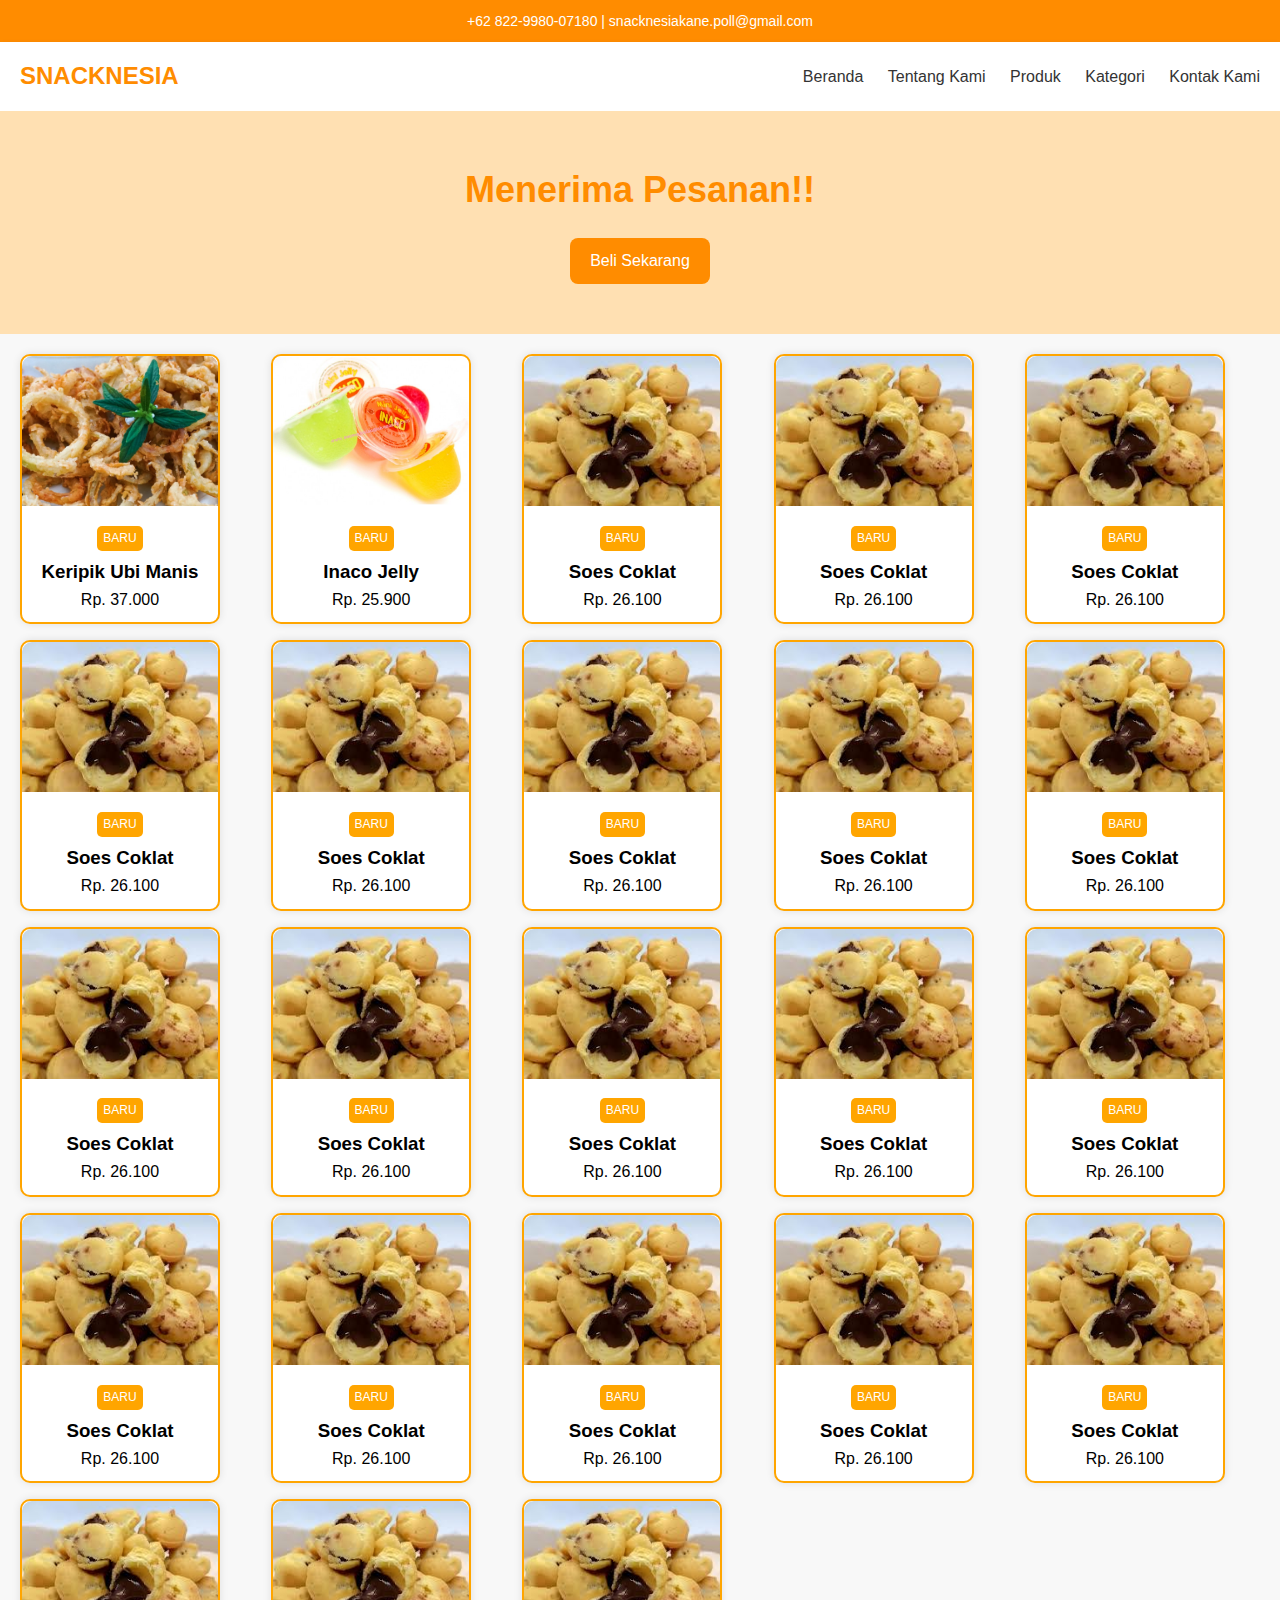
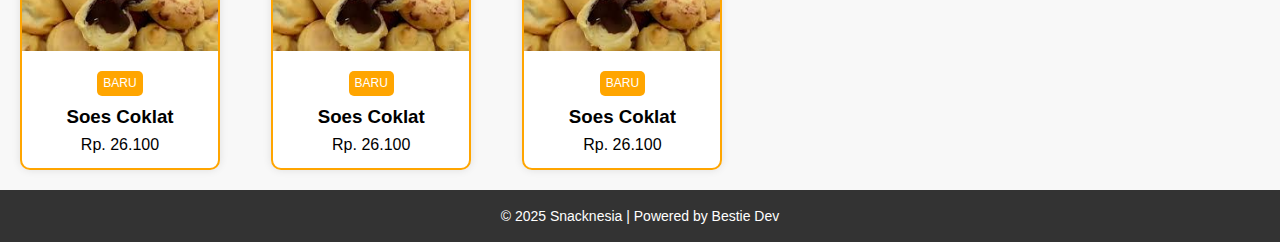
<file: index.html>
<!DOCTYPE html>
<html lang="id">
<head>
  <meta charset="UTF-8" />
  <meta name="viewport" content="width=device-width, initial-scale=1.0"/>
  <title>Snacknesia - Camilan Enak Selalu di Hati</title>
  <link rel="stylesheet" href="style.css" />
</head>
<body>

<!-- Header Kontak Atas -->
<div class="top-bar">
  <p><a href="tel:+62822998007180">+62 822-9980-07180</a> | 
  <a href="mailto:snacknesiakane.poll@gmail.com">snacknesiakane.poll@gmail.com</a></p>
</div>

<!-- Navigasi -->
<header>
  <div class="logo">SNACKNESIA</div>
  <nav>
      <nav class="nav-links">
    <a href="#">Beranda</a>
    <a href="#">Tentang Kami</a>
    <a href="#">Produk</a>
    <a href="#">Kategori</a>
    <a href="#">Kontak Kami</a>
  </nav>
</header>

<!-- Hero Section -->
<section class="hero">
  <h1><p>Menerima Pesanan!!</p></h1>
  <a href="#" class="btn">Beli Sekarang</a>
</section>

<!-- Produk -->
<section class="produk">
  <div class="card-produk">
    <img src="bawang-bombay.jpg" alt="Keripik Ubi Manis" />
    <div class="info">
      <span class="baru">BARU</span>
      <h3>Keripik Ubi Manis</h3>
      <p>Rp. 37.000</p>
    </div>
  </div>
  <div class="card-produk">
    <img src="inaco-jelly.jpg" alt="Inaco Jelly" />
    <div class="info">
      <span class="baru">BARU</span>
      <h3>Inaco Jelly</h3>
      <p>Rp. 25.900</p>
    </div>
  </div>
  <div class="card-produk">
    <img src="soes-coklat.jpg" alt="Soes Coklat" />
    <div class="info">
      <span class="baru">BARU</span>
      <h3>Soes Coklat</h3>
      <p>Rp. 26.100</p>
    </div>
      </div>
  <div class="card-produk">
    <img src="soes-coklat.jpg" alt="Soes Coklat" />
    <div class="info">
      <span class="baru">BARU</span>
      <h3>Soes Coklat</h3>
      <p>Rp. 26.100</p>
    </div>
      </div>
  <div class="card-produk">
    <img src="soes-coklat.jpg" alt="Soes Coklat" />
    <div class="info">
      <span class="baru">BARU</span>
      <h3>Soes Coklat</h3>
      <p>Rp. 26.100</p>
    </div>
      </div>
  <div class="card-produk">
    <img src="soes-coklat.jpg" alt="Soes Coklat" />
    <div class="info">
      <span class="baru">BARU</span>
      <h3>Soes Coklat</h3>
      <p>Rp. 26.100</p>
    </div>
      </div>
  <div class="card-produk">
    <img src="soes-coklat.jpg" alt="Soes Coklat" />
    <div class="info">
      <span class="baru">BARU</span>
      <h3>Soes Coklat</h3>
      <p>Rp. 26.100</p>
    </div>
      </div>
  <div class="card-produk">
    <img src="soes-coklat.jpg" alt="Soes Coklat" />
    <div class="info">
      <span class="baru">BARU</span>
      <h3>Soes Coklat</h3>
      <p>Rp. 26.100</p>
    </div>
      </div>
  <div class="card-produk">
    <img src="soes-coklat.jpg" alt="Soes Coklat" />
    <div class="info">
      <span class="baru">BARU</span>
      <h3>Soes Coklat</h3>
      <p>Rp. 26.100</p>
    </div>
      </div>
  <div class="card-produk">
    <img src="soes-coklat.jpg" alt="Soes Coklat" />
    <div class="info">
      <span class="baru">BARU</span>
      <h3>Soes Coklat</h3>
      <p>Rp. 26.100</p>
    </div>
      </div>
  <div class="card-produk">
    <img src="soes-coklat.jpg" alt="Soes Coklat" />
    <div class="info">
      <span class="baru">BARU</span>
      <h3>Soes Coklat</h3>
      <p>Rp. 26.100</p>
    </div>
      </div>
  <div class="card-produk">
    <img src="soes-coklat.jpg" alt="Soes Coklat" />
    <div class="info">
      <span class="baru">BARU</span>
      <h3>Soes Coklat</h3>
      <p>Rp. 26.100</p>
    </div>
      </div>
  <div class="card-produk">
    <img src="soes-coklat.jpg" alt="Soes Coklat" />
    <div class="info">
      <span class="baru">BARU</span>
      <h3>Soes Coklat</h3>
      <p>Rp. 26.100</p>
    </div>
      </div>
  <div class="card-produk">
    <img src="soes-coklat.jpg" alt="Soes Coklat" />
    <div class="info">
      <span class="baru">BARU</span>
      <h3>Soes Coklat</h3>
      <p>Rp. 26.100</p>
    </div>
      </div>
  <div class="card-produk">
    <img src="soes-coklat.jpg" alt="Soes Coklat" />
    <div class="info">
      <span class="baru">BARU</span>
      <h3>Soes Coklat</h3>
      <p>Rp. 26.100</p>
    </div>
      </div>
  <div class="card-produk">
    <img src="soes-coklat.jpg" alt="Soes Coklat" />
    <div class="info">
      <span class="baru">BARU</span>
      <h3>Soes Coklat</h3>
      <p>Rp. 26.100</p>
    </div>
      </div>
  <div class="card-produk">
    <img src="soes-coklat.jpg" alt="Soes Coklat" />
    <div class="info">
      <span class="baru">BARU</span>
      <h3>Soes Coklat</h3>
      <p>Rp. 26.100</p>
    </div>
      </div>
  <div class="card-produk">
    <img src="soes-coklat.jpg" alt="Soes Coklat" />
    <div class="info">
      <span class="baru">BARU</span>
      <h3>Soes Coklat</h3>
      <p>Rp. 26.100</p>
    </div>
      </div>
  <div class="card-produk">
    <img src="soes-coklat.jpg" alt="Soes Coklat" />
    <div class="info">
      <span class="baru">BARU</span>
      <h3>Soes Coklat</h3>
      <p>Rp. 26.100</p>
    </div>
      </div>
  <div class="card-produk">
    <img src="soes-coklat.jpg" alt="Soes Coklat" />
    <div class="info">
      <span class="baru">BARU</span>
      <h3>Soes Coklat</h3>
      <p>Rp. 26.100</p>
    </div>
      </div>
  <div class="card-produk">
    <img src="soes-coklat.jpg" alt="Soes Coklat" />
    <div class="info">
      <span class="baru">BARU</span>
      <h3>Soes Coklat</h3>
      <p>Rp. 26.100</p>
    </div>
      </div>
  <div class="card-produk">
    <img src="soes-coklat.jpg" alt="Soes Coklat" />
    <div class="info">
      <span class="baru">BARU</span>
      <h3>Soes Coklat</h3>
      <p>Rp. 26.100</p>
    </div>
      </div>
  <div class="card-produk">
    <img src="soes-coklat.jpg" alt="Soes Coklat" />
    <div class="info">
      <span class="baru">BARU</span>
      <h3>Soes Coklat</h3>
      <p>Rp. 26.100</p>
    </div>

  </div>
</section>

<footer>
  <p>&copy; 2025 Snacknesia | Powered by Bestie Dev</p>
</footer>

</body>
</html>
</file>
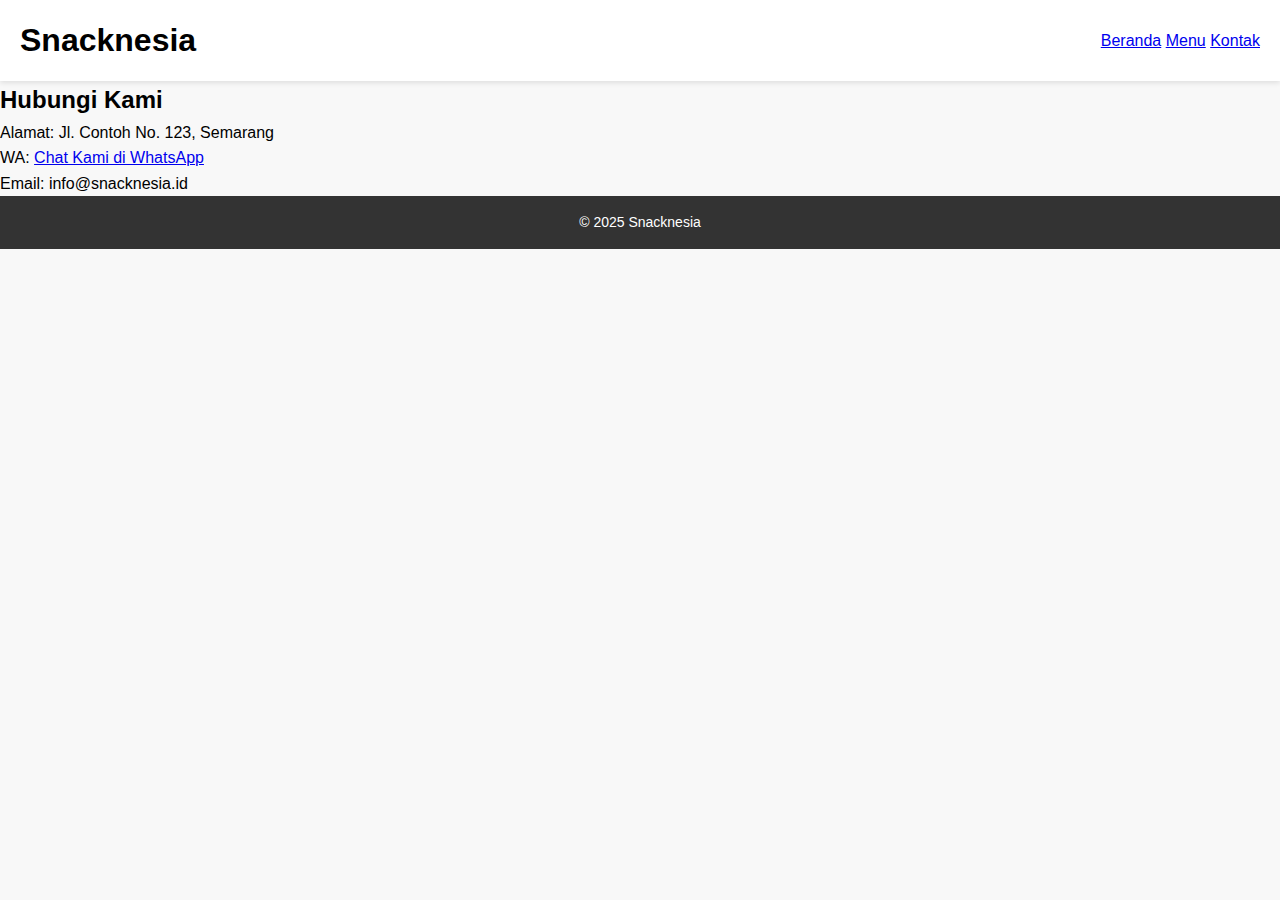
<file: contact.html>
<!DOCTYPE html>
<html lang="id">
<head>
  <meta charset="UTF-8" />
  <title>Kontak | Snacknesia</title>
  <link rel="stylesheet" href="style.css" />
</head>
<body>
  <header>
    <h1>Snacknesia</h1>
    <nav>
      <a href="index.html">Beranda</a>
      <a href="menu.html">Menu</a>
      <a href="contact.html">Kontak</a>
    </nav>
  </header>

  <main>
    <h2>Hubungi Kami</h2>
    <p>Alamat: Jl. Contoh No. 123, Semarang</p>
    <p>WA: <a href="https://wa.me/6281234567890" target="_blank">Chat Kami di WhatsApp</a></p>
    <p>Email: info@snacknesia.id</p>
  </main>

  <footer>
    <p>&copy; 2025 Snacknesia</p>
  </footer>
</body>
</html>
</file>
<file: style.css>
/* Reset dasar */
* {
  margin: 0;
  padding: 0;
  box-sizing: border-box;
}

body {
  font-family: Arial, sans-serif;
  line-height: 1.6;
  background-color: #f8f8f8;
}

/* Top bar */
.top-bar {
  background-color: #ff8c00;
  color: white;
  text-align: center;
  padding: 10px;
  font-size: 14px;
}

.top-bar a {
  color: white;
  text-decoration: none;
}

/* Header */
header {
  background-color: #fff;
  display: flex;
  justify-content: space-between;
  align-items: center;
  padding: 15px 20px;
  box-shadow: 0 2px 5px rgba(0,0,0,0.1);
}

.logo {
  font-weight: bold;
  font-size: 24px;
  color: #ff8c00;
}

.nav-links a {
  margin-left: 20px;
  color: #333;
  text-decoration: none;
  font-weight: 500;
}

.nav-links a:hover {
  color: #ff8c00;
}

/* Hero Section */
.hero {
  background-color: #ffe0b2;
  text-align: center;
  padding: 50px 20px;
}

.hero h1 {
  font-size: 36px;
  color: #ff8c00;
}

.hero .btn {
  display: inline-block;
  margin-top: 20px;
  background-color: #ff8c00;
  color: white;
  padding: 10px 20px;
  text-decoration: none;
  border-radius: 8px;
}

/* Produk Section */
.produk {
  display: flex;
  flex-direction: row;
  overflow-x: auto;
  gap: 16px;
  padding: 20px;
  scroll-behavior: smooth;
  -webkit-overflow-scrolling: touch;
}

.produk {
  display: grid;
  grid-template-columns: repeat(5, 1fr); /* 5 kolom */
  gap: 16px;
  padding: 20px;
}


/* Scrollbar styling (opsional) */
.produk::-webkit-scrollbar {
  height: 8px;
}
.produk::-webkit-scrollbar-thumb {
  background: #ccc;
  border-radius: 4px;
}

/* Kartu Produk */
.card-produk {
  flex: 0 0 auto;
  width: 200px;
  background: #fff;
  border: 2px solid orange; /* Warna sesuai tema Snacknesia */
  border-radius: 10px;
  box-shadow: 0 0 8px rgba(0, 0, 0, 0.1);
  transition: transform 0.3s ease, box-shadow 0.3s ease;
}


.card-produk:hover {
  transform: translateY(-5px);
  
}

.card-produk img {
  width: 100%;
  height: 150px;
  object-fit: cover;
  border-top-left-radius: 10px;
  border-top-right-radius: 10px;
}

.card-produk .info {
  padding: 10px;
  text-align: center;
}

.card-produk .baru {
  display: inline-block;
  background: orange;
  color: white;
  font-size: 12px;
  padding: 3px 6px;
  border-radius: 5px;
  margin-bottom: 6px;
}

/* Footer */
footer {
  background-color: #333;
  color: white;
  text-align: center;
  padding: 15px;
  font-size: 14px;
}

.card-produk {
  flex: 0 0 auto;
  width: 200px;
  background: #fff;
  border-radius: 10px;
  box-shadow: 0 0 8px rgba(0, 0, 0, 0.1);
  transition: transform 0.3s ease, box-shadow 0.3s ease;
}

.card-produk:hover {
  transform: translateY(-8px);
  box-shadow: 0 8px 16px rgba(0, 0, 0, 0.2);
}
</file>
